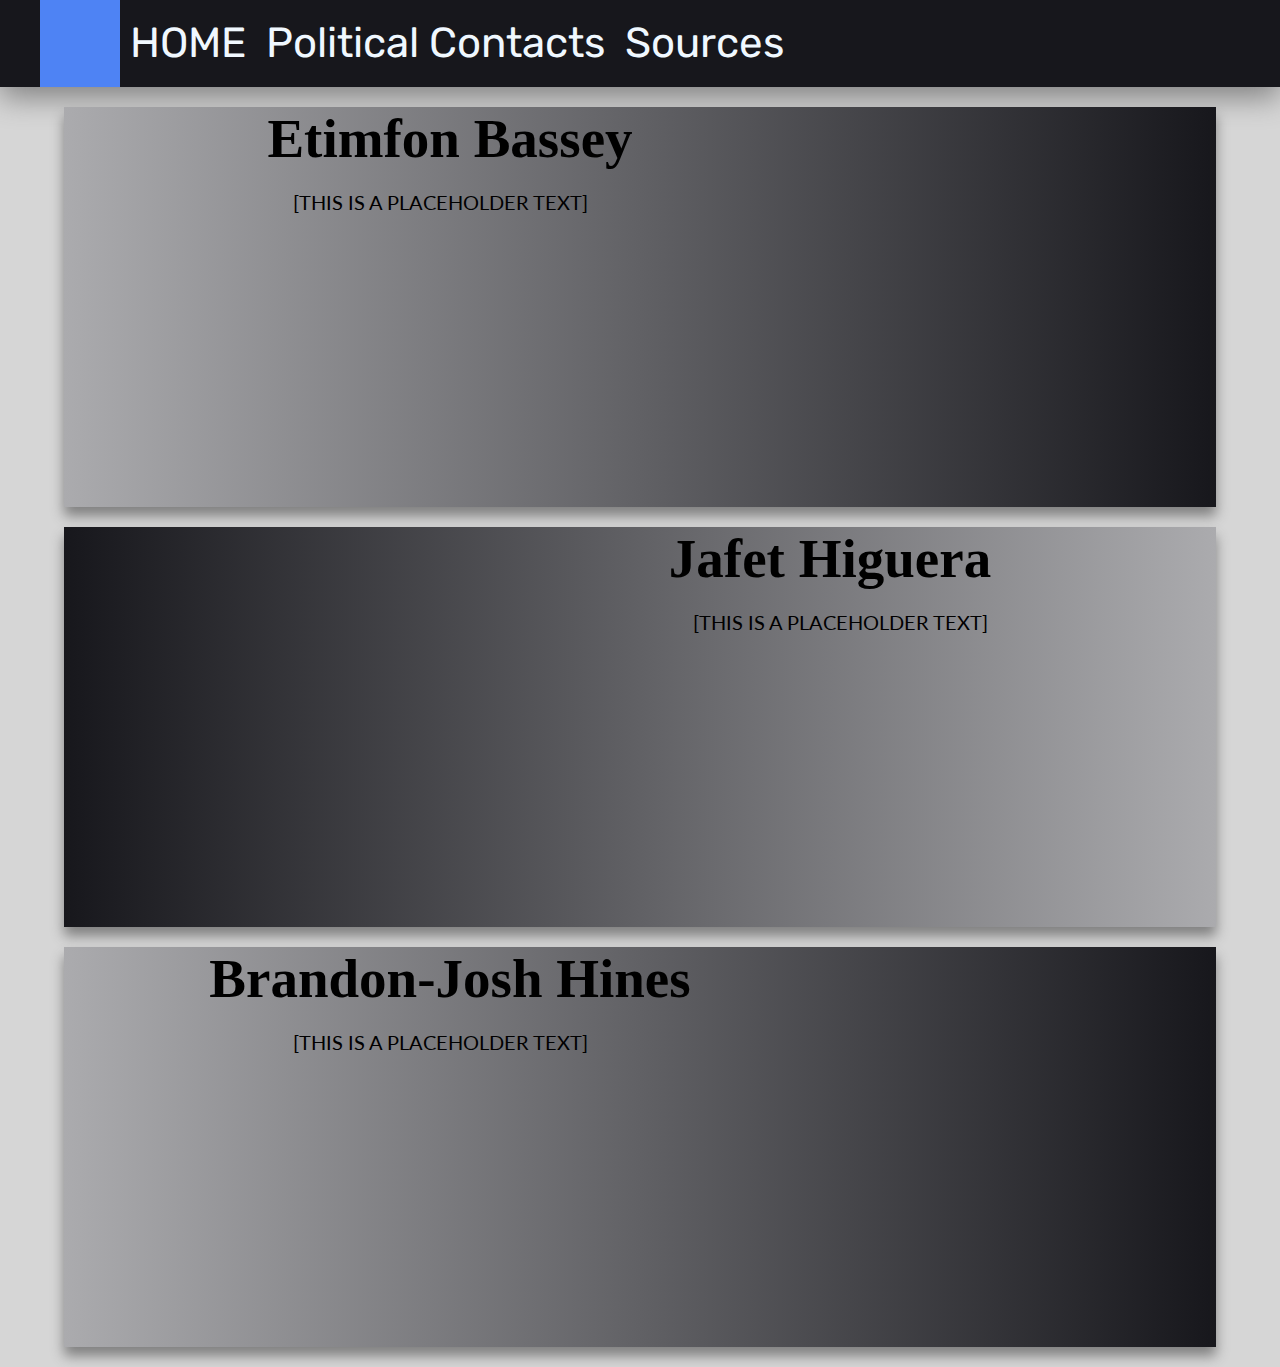
<file: Bio.html>
<!DOCTYPE html>
<!--[if lt IE 7]>      <html class="no-js lt-ie9 lt-ie8 lt-ie7"> <![endif]-->
<!--[if IE 7]>         <html class="no-js lt-ie9 lt-ie8"> <![endif]-->
<!--[if IE 8]>         <html class="no-js lt-ie9"> <![endif]-->
<!--[if gt IE 8]><!--> <html class="no-js"> <!--<![endif]-->
    <head>
        <meta charset="utf-8">
        <meta http-equiv="X-UA-Compatible" content="IE=edge">
        <title>About Us</title>
        <meta name="description" content="">
        <meta name="viewport" content="width=device-width, initial-scale=1">
         <link href="https://fonts.googleapis.com/css?family=Bahianita|Barriecito|DM+Sans|DM+Serif+Display|Fira+Sans|Lato|Literata|Lora|Montserrat|Muli|Noto+Sans|Noto+Serif|Open+Sans|Open+Sans+Condensed:300|Oswald|PT+Serif|Playfair+Display|Raleway|Roboto|Roboto+Condensed|Rubik|Slabo+27px|Source+Sans+Pro|Ubuntu&display=swap" rel="stylesheet">

        <link rel="stylesheet" href="OtherPages/BioPage/CSS/BS2.css">
            <script src="OtherPages/BioPage/p5/p5.js" async defer></script>
            <script src="OtherPages/BioPage/p5/addons/p5.dom.js" async defer></script>

    </head>
    <body>
     <ul id="home">
            <li class="menu"><a id="firstlink" class="dropdown"></a>
        <div class="dropdown-links">
     <a href="Bio.html">About Us</a>
     <a href="Manufacturing.html">Manufacturing Companies</a>
     <a href="#">PlaceHolder</a></div>
        </li>
            <li class="nav"><a href="index.html">HOME</a></li>
            <li class="nav"><a href=#page1>Political Contacts</a></li>
            <li class="nav"><a href="Sources.html">Sources</a></li>
        </ul>
    
    <center>
        <div id="EB" class="biob">
            <div id="photo"></div>
            <h1>Etimfon Bassey</h1>
            <p>[THIS IS A PLACEHOLDER TEXT]</p>
        </div>
        <div id="JH" class="biob">
            <div id="photo2"></div>
            <h2> Jafet Higuera</h2>
            <p>[THIS IS A PLACEHOLDER TEXT]</p>
        </div>
        <div id="BJ" class="biob">
        <div id="photo3"></div>
            <h3>Brandon-Josh Hines</h3>
            <p>[THIS IS A PLACEHOLDER TEXT]</p>
        </div>
</center>
        
        
    </body>
</html>
</file>
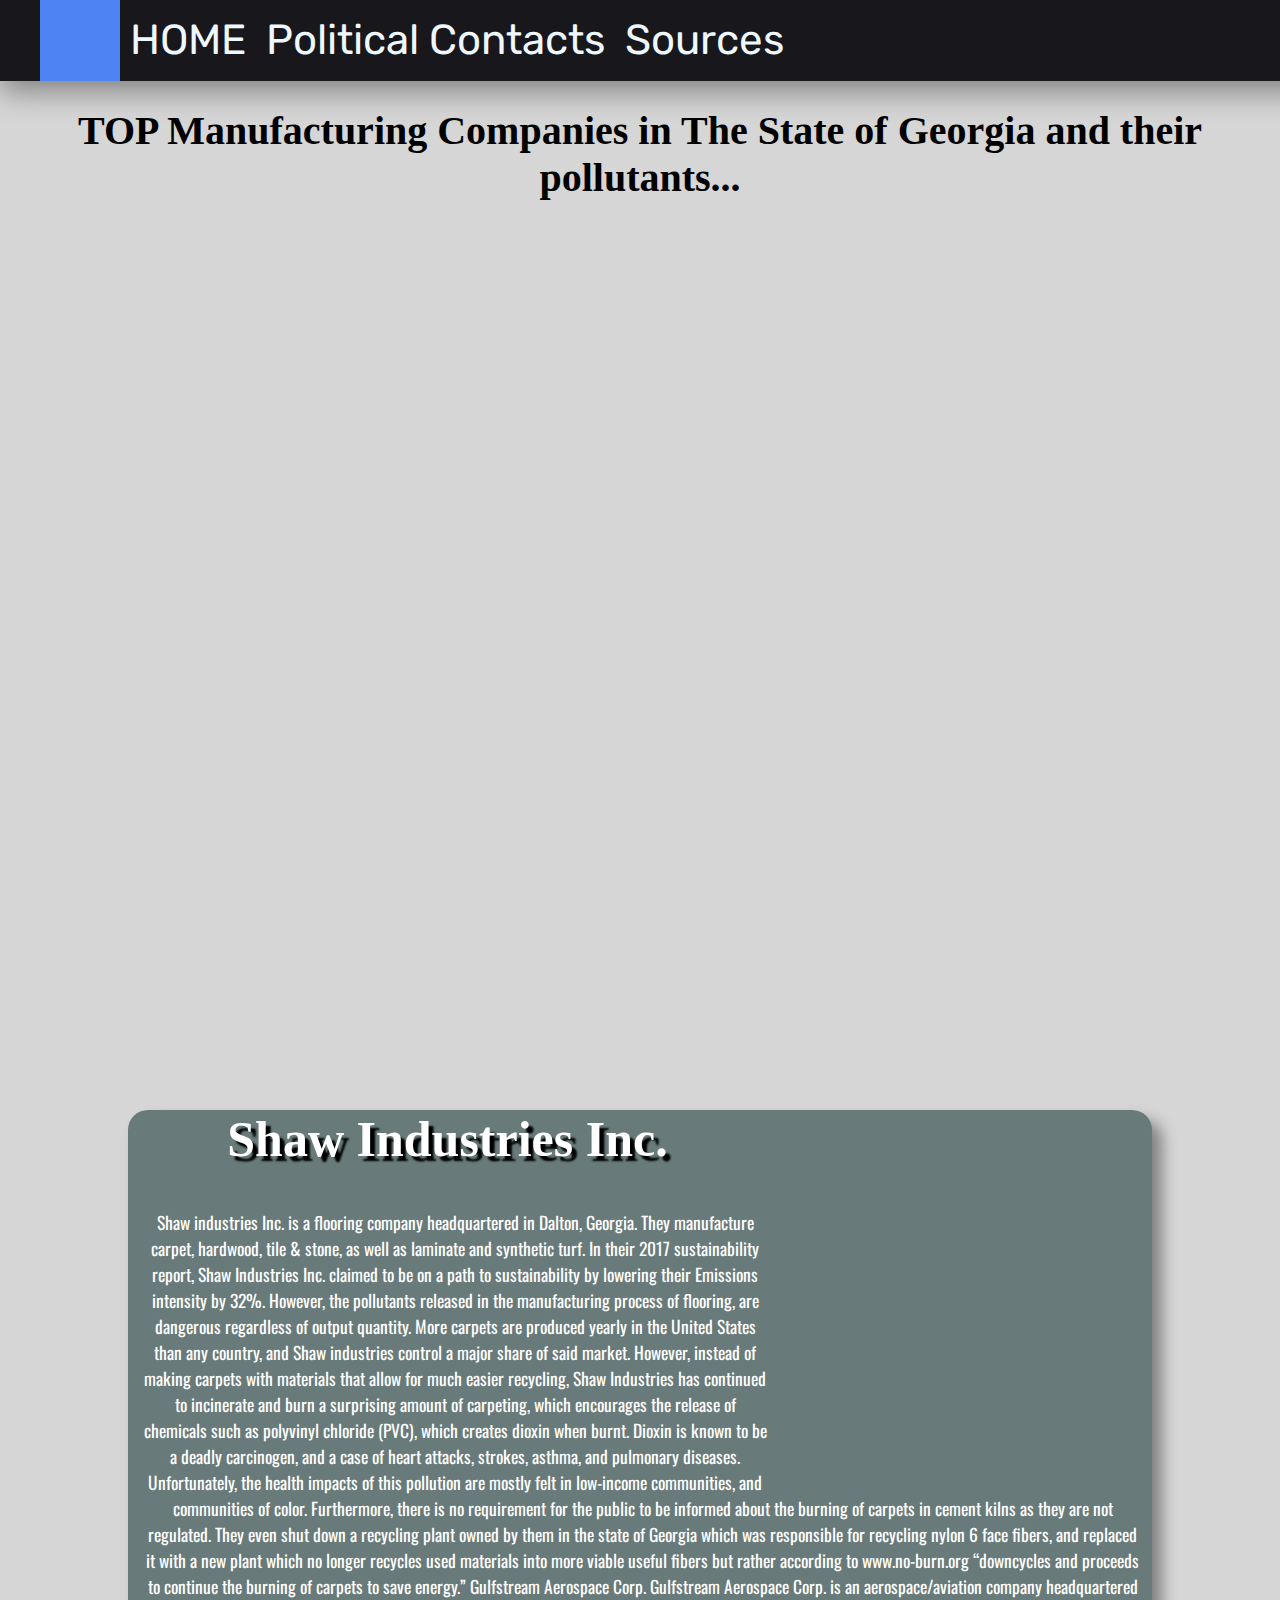
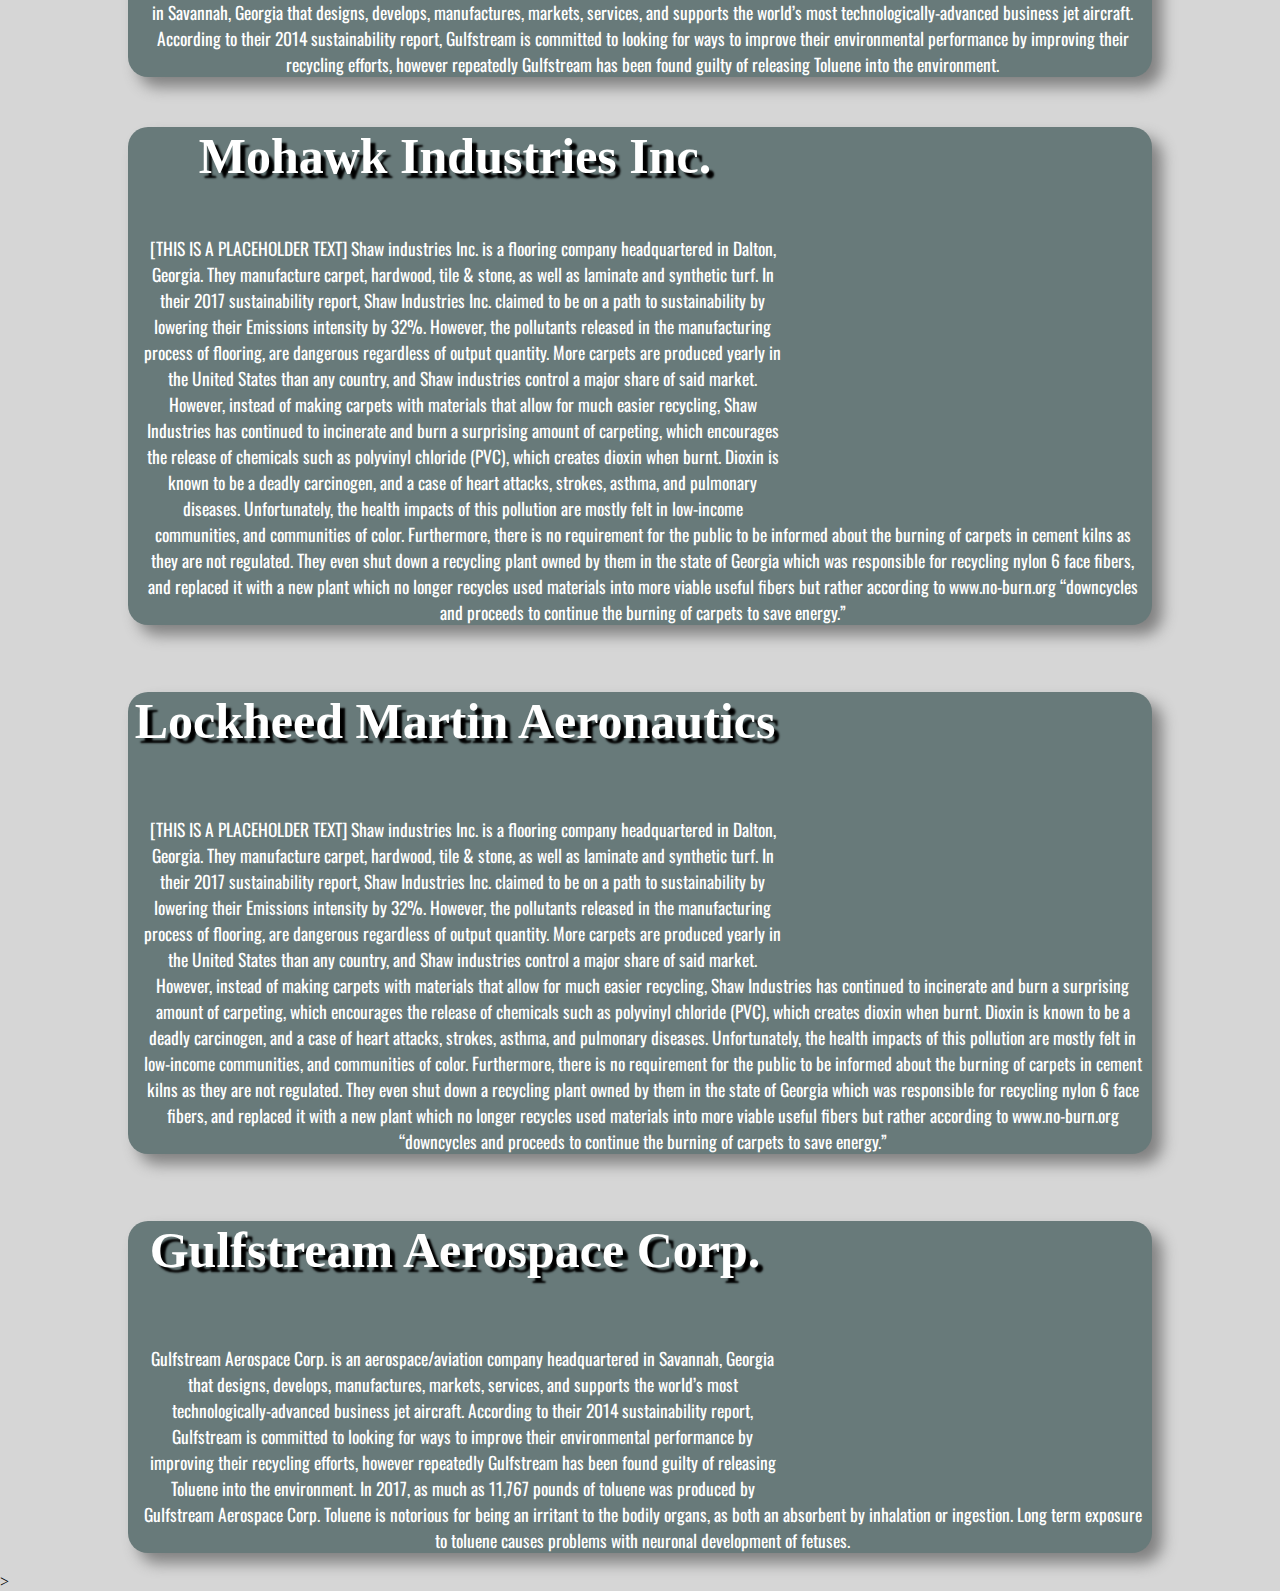
<file: Manufacturing.html>
<!DOCTYPE html>
<!--[if lt IE 7]>      <html class="no-js lt-ie9 lt-ie8 lt-ie7"> <![endif]-->
<!--[if IE 7]>         <html class="no-js lt-ie9 lt-ie8"> <![endif]-->
<!--[if IE 8]>         <html class="no-js lt-ie9"> <![endif]-->
<!--[if gt IE 8]><!--> <html class="no-js"> <!--<![endif]-->
    <head>
        <meta charset="utf-8">
        <meta http-equiv="X-UA-Compatible" content="IE=edge">
        <title>Impacts</title>
        <meta name="description" content="">
        <meta name="viewport" content="width=device-width, initial-scale=1">
        <link href="https://fonts.googleapis.com/css?family=Bahianita|Barriecito|DM+Sans|DM+Serif+Display|Fira+Sans|Lato|Literata|Lora|Montserrat|Muli|Noto+Sans|Noto+Serif|Open+Sans|Open+Sans+Condensed:300|Oswald|PT+Serif|Playfair+Display|Raleway|Roboto|Roboto+Condensed|Rubik|Slabo+27px|Source+Sans+Pro|Ubuntu&display=swap" rel="stylesheet">

        <link rel="stylesheet" href="OtherPages/ManufacturingImpact/CSS/Impact.css">
            <script src="p5/p5.js" async defer></script>
            <script src="p5/addons/p5.dom.js" async defer></script>
    </head>
    <ul id="home">
            <li class="menu"><a id="firstlink" class="dropdown"></a>
        <div class="dropdown-links">
     <a href="Bio.html">About Us</a>
     <a href="Manufacturing.html">Manufacturing Companies</a>
     <a href="#">PlaceHolder</a>            </div>
        </li>
            <li class="nav"><a href="index.html">HOME</a></li>
            <li class="nav"><a href=#page1>Political Contacts</a></li>
             <li class="nav"><a href="Sources.html">Sources</a></li>
        </ul>
    <body>
     <h1>TOP Manufacturing Companies in The State of Georgia and their pollutants...</h1>
    <center>
        <div id="PP"></div>
        <div class="info">
           <div id="Shaw"></div>
        <h2>Shaw Industries Inc.</h2>
        <p id="SP">	    Shaw industries Inc. is a flooring company headquartered in Dalton, Georgia. They manufacture carpet, hardwood, tile & stone, as well as laminate and synthetic turf. In their 2017 sustainability report, Shaw Industries Inc. claimed to be on a path to sustainability by lowering their Emissions intensity by 32%. However, the pollutants released in the manufacturing process of flooring, are dangerous regardless of output quantity. More carpets are produced yearly in the United States than any country, and Shaw industries control a major share of said market. However, instead of making carpets with materials that allow for much easier recycling, Shaw Industries has continued to incinerate and burn a surprising amount of carpeting, which encourages the release of chemicals such as polyvinyl chloride (PVC), which creates dioxin when burnt. Dioxin is known to be a deadly carcinogen, and a case of heart attacks, strokes, asthma, and pulmonary diseases. Unfortunately, the health impacts of this pollution are mostly felt in low-income communities, and communities of color. Furthermore, there is no requirement for the public to be informed about the burning of carpets in cement kilns as they are not regulated. They even shut down a recycling plant owned by them in the state of Georgia which was responsible for recycling nylon 6 face fibers, and replaced it with a new plant which no longer recycles used materials into more viable useful fibers but rather according to www.no-burn.org “downcycles and proceeds to continue the burning of carpets to save energy.”
Gulfstream Aerospace Corp.
          	 
            Gulfstream Aerospace Corp. is an aerospace/aviation company headquartered in Savannah, Georgia that designs, develops, manufactures, markets, services, and supports the world’s most technologically-advanced business jet aircraft. According to their 2014 sustainability report, Gulfstream is committed to looking for ways to improve their environmental performance by improving their recycling efforts, however repeatedly Gulfstream has been found guilty of releasing Toluene into the environment.
</p>
        </div>
        <div class="info"> 
            <div id="MH"></div>
        <h3>Mohawk Industries Inc.</h3>
            <p id="SP">	[THIS IS A PLACEHOLDER TEXT]    Shaw industries Inc. is a flooring company headquartered in Dalton, Georgia. They manufacture carpet, hardwood, tile & stone, as well as laminate and synthetic turf. In their 2017 sustainability report, Shaw Industries Inc. claimed to be on a path to sustainability by lowering their Emissions intensity by 32%. However, the pollutants released in the manufacturing process of flooring, are dangerous regardless of output quantity. More carpets are produced yearly in the United States than any country, and Shaw industries control a major share of said market. However, instead of making carpets with materials that allow for much easier recycling, Shaw Industries has continued to incinerate and burn a surprising amount of carpeting, which encourages the release of chemicals such as polyvinyl chloride (PVC), which creates dioxin when burnt. Dioxin is known to be a deadly carcinogen, and a case of heart attacks, strokes, asthma, and pulmonary diseases. Unfortunately, the health impacts of this pollution are mostly felt in low-income communities, and communities of color. Furthermore, there is no requirement for the public to be informed about the burning of carpets in cement kilns as they are not regulated. They even shut down a recycling plant owned by them in the state of Georgia which was responsible for recycling nylon 6 face fibers, and replaced it with a new plant which no longer recycles used materials into more viable useful fibers but rather according to www.no-burn.org “downcycles and proceeds to continue the burning of carpets to save energy.”

</p>
        </div>
        
        <div class="info">
        <div id="LH"></div>
        <h4>Lockheed Martin Aeronautics</h4>
                  <p id="SP">	[THIS IS A PLACEHOLDER TEXT]    Shaw industries Inc. is a flooring company headquartered in Dalton, Georgia. They manufacture carpet, hardwood, tile & stone, as well as laminate and synthetic turf. In their 2017 sustainability report, Shaw Industries Inc. claimed to be on a path to sustainability by lowering their Emissions intensity by 32%. However, the pollutants released in the manufacturing process of flooring, are dangerous regardless of output quantity. More carpets are produced yearly in the United States than any country, and Shaw industries control a major share of said market. However, instead of making carpets with materials that allow for much easier recycling, Shaw Industries has continued to incinerate and burn a surprising amount of carpeting, which encourages the release of chemicals such as polyvinyl chloride (PVC), which creates dioxin when burnt. Dioxin is known to be a deadly carcinogen, and a case of heart attacks, strokes, asthma, and pulmonary diseases. Unfortunately, the health impacts of this pollution are mostly felt in low-income communities, and communities of color. Furthermore, there is no requirement for the public to be informed about the burning of carpets in cement kilns as they are not regulated. They even shut down a recycling plant owned by them in the state of Georgia which was responsible for recycling nylon 6 face fibers, and replaced it with a new plant which no longer recycles used materials into more viable useful fibers but rather according to www.no-burn.org “downcycles and proceeds to continue the burning of carpets to save energy.”
</p>
        </div>
        <div class="info">
        <div id="GS"></div>
            <h4>Gulfstream Aerospace Corp.</h4>
            <p id="GP">
          Gulfstream Aerospace Corp. is an aerospace/aviation company headquartered in Savannah, Georgia that designs, develops, manufactures, markets, services, and supports the world’s most technologically-advanced business jet aircraft. According to their 2014 sustainability report, Gulfstream is committed to looking for ways to improve their environmental performance by improving their recycling efforts, however repeatedly Gulfstream has been found guilty of releasing Toluene into the environment. In 2017, as much as 11,767 pounds of toluene was produced by Gulfstream Aerospace Corp. Toluene is notorious for being an irritant to the bodily organs, as both an absorbent by inhalation or ingestion. Long term exposure to toluene causes problems with neuronal development of fetuses.
</p>
        
        </div>
    </center>>
    </body>
</html>
</file>
<file: OtherPages/BioPage/CSS/BS2.css>
ul{
    list-style-type: none; 
    display: block;
    max-width: 100%;
    overflow: hidden;
    background-color:#17171C;
     box-shadow: 0px 10px 30px gray;
    margin: 0px;
}
li {
    float: left;
}
li a {
    display: block;
    color: aliceblue;
    text-decoration: none; 
    margin: 0px;
    padding: 18px 10px;
    
    }

li a, .menu {
  display: inline-block;
  color: aliceblue;
  text-align: center;
    text-decoration: none;
}
li a:hover, .dropdown:hover .dropdown-links {
  background-color: #6363a1;
}
.dropdown-links {
  display: none;
  position: absolute;
  background-color: #00ff6c;
  min-width: 160px;
  box-shadow: 0px 8px 16px 0px rgba(0,0,0,0.2);
  z-index: 1;
}
.dropdown-links a {
  color: black;
  text-decoration: none;
  display: block;
  text-align: left;
}
.dropdown-links a:hover {background-color: #f1f1f1;}

.menu:hover .dropdown-links {
  display: block;
}
.nav {
    background-color: #17171C;
    font-family: Rubik ;
    text-align: center;
    font-size: 42px;
}
.menu{
    background-color: #4e83f4;
    font-display: block;
    font-family: fantasy;
    font-size: 40px;}
#firstlink {
    background: url(https://upload.wikimedia.org/wikipedia/commons/thumb/b/b2/Hamburger_icon.svg/1200px-Hamburger_icon.svg.png);
    background-repeat: no-repeat;
    background-size:contain;
    background-position: center;
    height: 40.5px;
    width: 60px;
} 

.biob {
    display: block;
    background-color: #ababae;
    max-width: 90%;
    min-height: 400px;
    max-height:90%;
   margin: 20px;
    box-shadow: 0px 9px 12px grey;
    }

#EB{ 
    background-image: linear-gradient(to right, rgba(171,171,174), rgba(23,23,28));
    text-align: center;
    font-family: Lato;
    font-size: 20px;
}
#photo { 
     background: url(https://i.imgur.com/uoMJYdG.jpg);
    background-repeat: no-repeat;
    background-size: contain;
    background-position: right;
    width: 400px;
    height: 400px;
    float: right;
}
h1 {
    font-family: fantasy;
    font-size: 55px;
    float: none;
    text-align: center;
    margin: 20px;
}
#EBP {}
#JH{ 
    background-image: linear-gradient(to left, rgba(171,171,174), rgba(23,23,28));
    text-align: center;
    font-family: Lato;
    font-size: 20px;
}
#photo2 {
    background: url(https://i.imgur.com/hHjDSZA.jpg);
    background-repeat: no-repeat;
    background-size: contain;
    background-position: right;
    width: 400px;
    height: 400px;
    float: left;
}
h2 {
    font-family: fantasy;
    font-size: 55px;
    float: none;
    text-align: center;
    margin: 20px;
}
#BJ{ 
     background-image: linear-gradient(to right, rgba(171,171,174), rgba(23,23,28));
    text-align: center;
    font-family: Lato;
    font-size: 20px;}
#photo3 { 
     background: url(http://www.ninosdelmilenio.org/wp-content/themes/ndm/static/images/avatar_default.png);
    background-repeat: no-repeat;
    background-size: contain;
    background-position: right;
    width: 400px;
    height: 400px;
    float: right;
}

h3 {
    font-family: fantasy;
    font-size: 55px;
    float: none;
    text-align: center;
    margin: 20px;
}
#home{ background-color: #17171C; }
body {margin-left: 00px;
    background-color:#D6D6D6;
    margin: 0px;
}
</file>
<file: OtherPages/ManufacturingImpact/CSS/Impact.css>
body{
    background-color:#D6D6D6; 
    margin: 0px;
}
ul{
    list-style-type: none;
    display: block;
    width: 100%;
    overflow: hidden;
    background-color:#17171C; 
    box-shadow: 0px 10px 30px gray;
    margin: 0px;
}
li {
    float: left;
}
li a {
    display: block;
    color: aliceblue;
    text-decoration: none; 
    margin: 0px;
    padding: 15px 10px;
    }
li a, .menu {
  display: inline-block;
  color: aliceblue;
  text-align: center;
    text-decoration: none;
}
li a:hover, .dropdown:hover .dropdown-links {
  background-color: #6363a1;
}
.dropdown-links {
  display: none;
  position: absolute;
  background-color: #00ff6c;
  min-width: 160px;
  box-shadow: 0px 8px 16px 0px rgba(0,0,0,0.2);
  z-index: 1;
}
.dropdown-links a {
  color: black;
  text-decoration: none;
  display: block;
  text-align: left;
}
.dropdown-links a:hover {background-color: #f1f1f1;}

.menu:hover .dropdown-links {
  display: block;
}

.nav {
    background-color: #17171C;
    font-family: Rubik;
    text-align: center;
    font-size: 42px;
}
.menu{
    background-color: #4e83f4;
    font-display: block;
    font-family: fantasy;
    font-size: 40px;
display: inline-block;}
#firstlink {
    background: url(https://upload.wikimedia.org/wikipedia/commons/thumb/b/b2/Hamburger_icon.svg/1200px-Hamburger_icon.svg.png);
    background-repeat: no-repeat;
    background-size:contain;
    background-position: center;
    height: 40.5px;
    width: 60px;
}
h1 {
    text-align: center;
    font-family: fantasy;
    font-size: 40px;
}

.info {
    background-color: #687A7A;
    max-width: 80%;
    min-height: 300px;
    max-height: 600px;
    border: 40px;
    border-radius: 20px;
    margin: 20px;
    box-shadow: 10px 10px 15px grey;
}
#PP { background: url(https://s3.amazonaws.com/ucs-images/soot+storymap/coal-smoke-lq.gif);
background-repeat: no-repeat;
background-size: cover;
background-position: center;
width: 100%;
height: 840px;}
#Shaw {background:  url(http://www.florlay.com/images/logos/flooring/shaw.png);
    background-repeat: no-repeat;
    background-size: contain;
    background-position: center;
width: 350px;    
height: 350px;
margin-right: 20px;
margin-top: 20px;
    margin-left: 15px;
float: right;
}
h2 {
    color: white;
    text-shadow: 5px 5px 2px black;
    text-align: center;
    font-size: 50px;
}
#SP {text-align: center;
font-size:17.5px;
margin-left: 15px;
margin-right: 10px;
color: white;
font-family: Oswald;    
}
h3 {
    color: white;
    text-shadow: 5px 5px 2px black;
    text-align: center;
    font-size: 50px;
}
#MH {background:  url(http://corporate.homedepot.com/sites/default/files/mohawk_800x800.jpg);
    background-repeat: no-repeat;
    background-size: contain;
    background-position: center;
width: 350px;
height: 350px;
margin-right: 20px;
margin-top: 20px;
float: right;
}
h4 {
    color: white;
    text-shadow: 5px 5px 2px black;
    text-align: center;
    font-size: 50px;
}
#LH {background:  url(https://coatesville.today/wp-content/uploads/sites/5/2015/07/LOCKHEED_MARTIN_AERON_Wats.jpg);
    background-repeat: no-repeat;
    background-size: contain;
    background-position: center;
width: 350px;
height: 250px;
margin-right: 20px;
margin-top: 20px;
float: right;
}

h5 {
    color: white;
    text-shadow: 5px 5px 2px black;
    text-align: center;
    font-size: 50px;
}
#GS {background:  url(http://www.thebluebook.com/inc/img/qp/58708/one-source-group-llc-gulfstream.jpg);
    background-repeat: no-repeat;
    background-size: contain;
    background-position: center;
width: 350px;
height: 250px;
margin-right: 20px;
margin-top: 20px;
float: right;
}
#GP {text-align: center;
font-size:17.5px;
margin-left: 15px;
margin-right: 10px;
color: white;
font-family: Oswald;    
}
</file>
